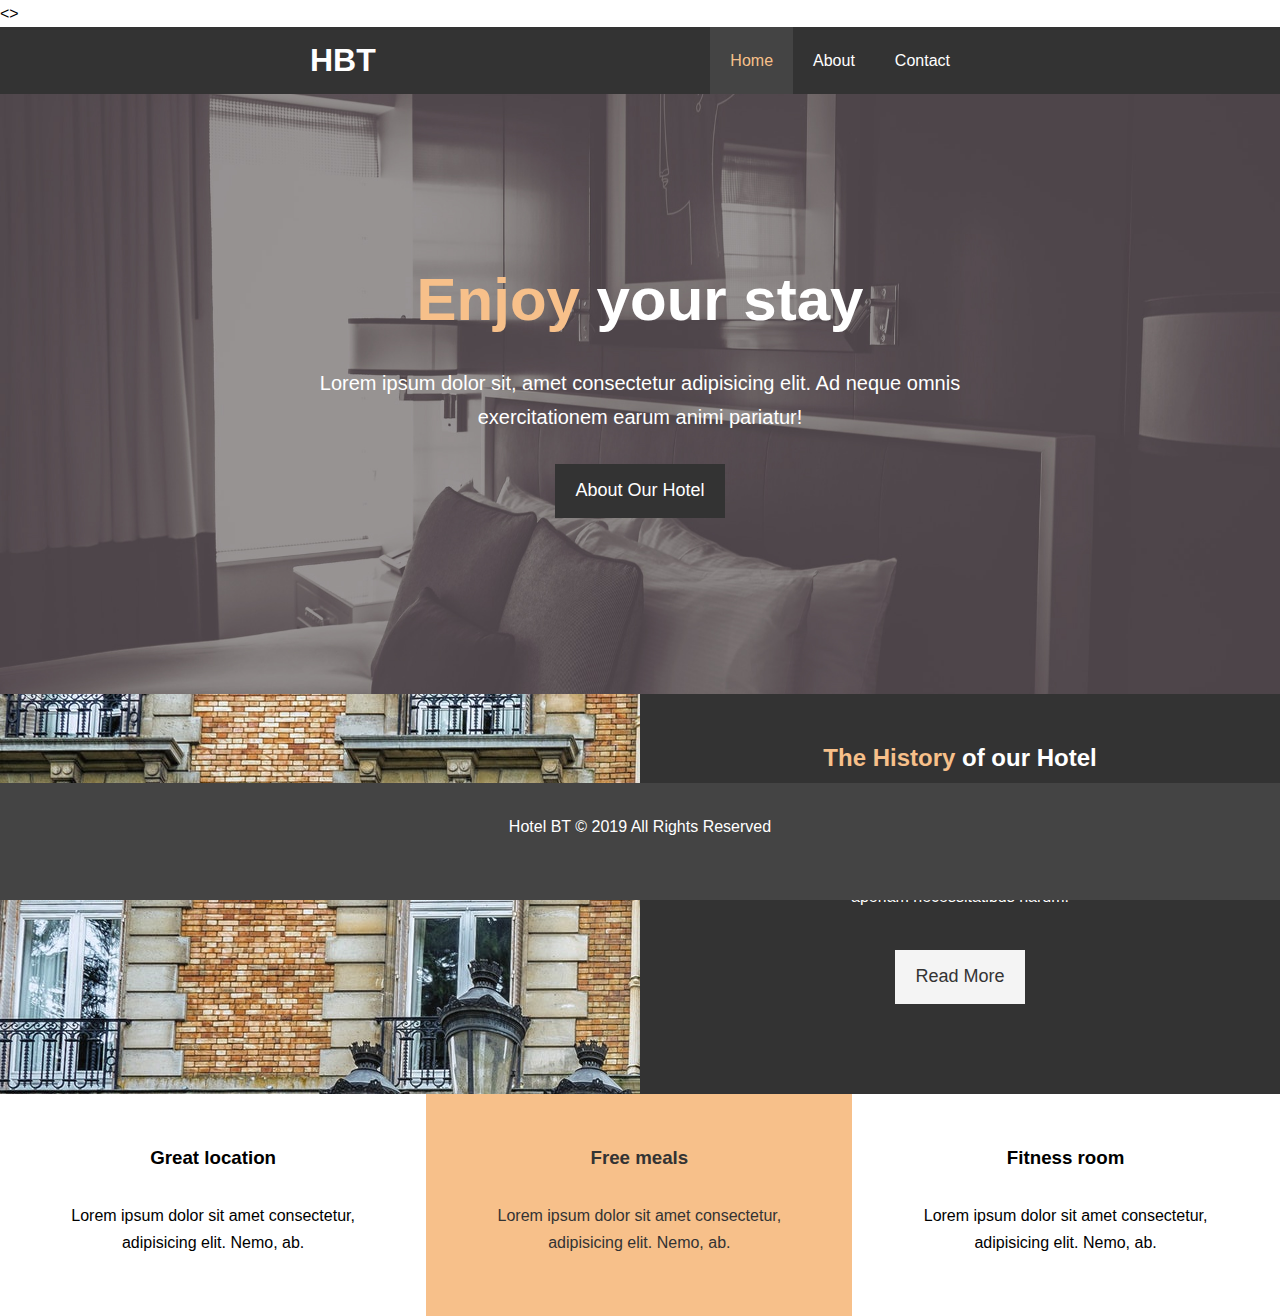
<file: index.html>
<!DOCTYPE html>
<html lang="en">
  <head>
    <meta charset="UTF-8" />
    <meta name="viewport" content="width=device-width, initial-scale=1.0" />
    <meta http-equiv="X-UA-Compatible" content="ie=edge" />
    <meta
      name="description"
      content="Welcome to the most extraordinary hotel in Boston Massachusetts"
    />
    <meta name="keywords" content="hotel,boston hotel,new england hotel" />
    <link
      rel="stylesheet"
      href="https://use.fontawesome.com/releases/v5.6.1/css/all.css"
      integrity="sha384-gfdkjb5BdAXd+lj+gudLWI+BXq4IuLW5IT+brZEZsLFm++aCMlF1V92rMkPaX4PP"
      crossorigin="anonymous"
    />
    <link rel="stylesheet" href="css/style.css" />
    <title>Hotel BT | Welcome</title>
  </head>
  <>
    <header>
      <nav id="navbar">
        <div class="container">
          <h1 class="logo"><a href="#">HBT</a></h1>

          <ul>
            <li><a class="current" href="index.html">Home</a></li>
            <li><a href="about.html">About</a></li>
            <li><a href="contact.html">Contact</a></li>
          </ul>
        </div>
      </nav>

      <div id="showcase">
        <div class="container">
          <div class="showcase-content">
            <h1><span class="text-primary">Enjoy</span> your stay</h1>
            <p class="lead">
              Lorem ipsum dolor sit, amet consectetur adipisicing elit. Ad neque
              omnis exercitationem earum animi pariatur!
            </p>
            <a href="about.html" class="btn">About Our Hotel</a>
          </div>
        </div>
      </div>
    </header>

    <section id="home-info" class="bg-dark">
      <!-- the image -->

      <div class="info-img"></div>
      <!-- the content -->
      <div class="info-content">
        <h2><span class="text-primary">The History</span> of our Hotel</h2>
        <p>
          Lorem ipsum, dolor sit amet consectetur adipisicing elit. Nisi sunt
          natus aut sed nostrum asperiores. Autem aspernatur repudiandae saepe
          illo ad iste ea earum magni beatae molestiae. Illum, quam quos vitae
          eos mollitia, vel dolore fugit rem aperiam necessitatibus harum!
        </p>
        <a href="about.html" class="btn btn-light">Read More</a>
      </div>
    </section>

    <!-- to do three boxes -->
    <section id="features">
      <div class="box bg-light">
        <i class="fas fa-hotel fa-3x"></i>
        <h3>Great location</h3>
        <p>
          Lorem ipsum dolor sit amet consectetur, adipisicing elit. Nemo, ab.
        </p>
      </div>
      <div class="box bg-primary">
        <i class="fas fa-utensils fa-3x"></i>
        <h3>Free meals</h3>
        <p>
          Lorem ipsum dolor sit amet consectetur, adipisicing elit. Nemo, ab.
        </p>
      </div>
      <div class="box bg-light">
        <i class="fas fa-dumbbell fa-3x"></i>
        <h3>Fitness room</h3>
        <p>
          Lorem ipsum dolor sit amet consectetur, adipisicing elit. Nemo, ab.
        </p>
      </div>
    </section>
  
    <div class="clr"></div>
    <!-- to do my footer -->
    <footer id="main-footer">
      <p>Hotel BT &copy; 2019 All Rights Reserved</p>
    </footer>
  </body>
</html>
</file>
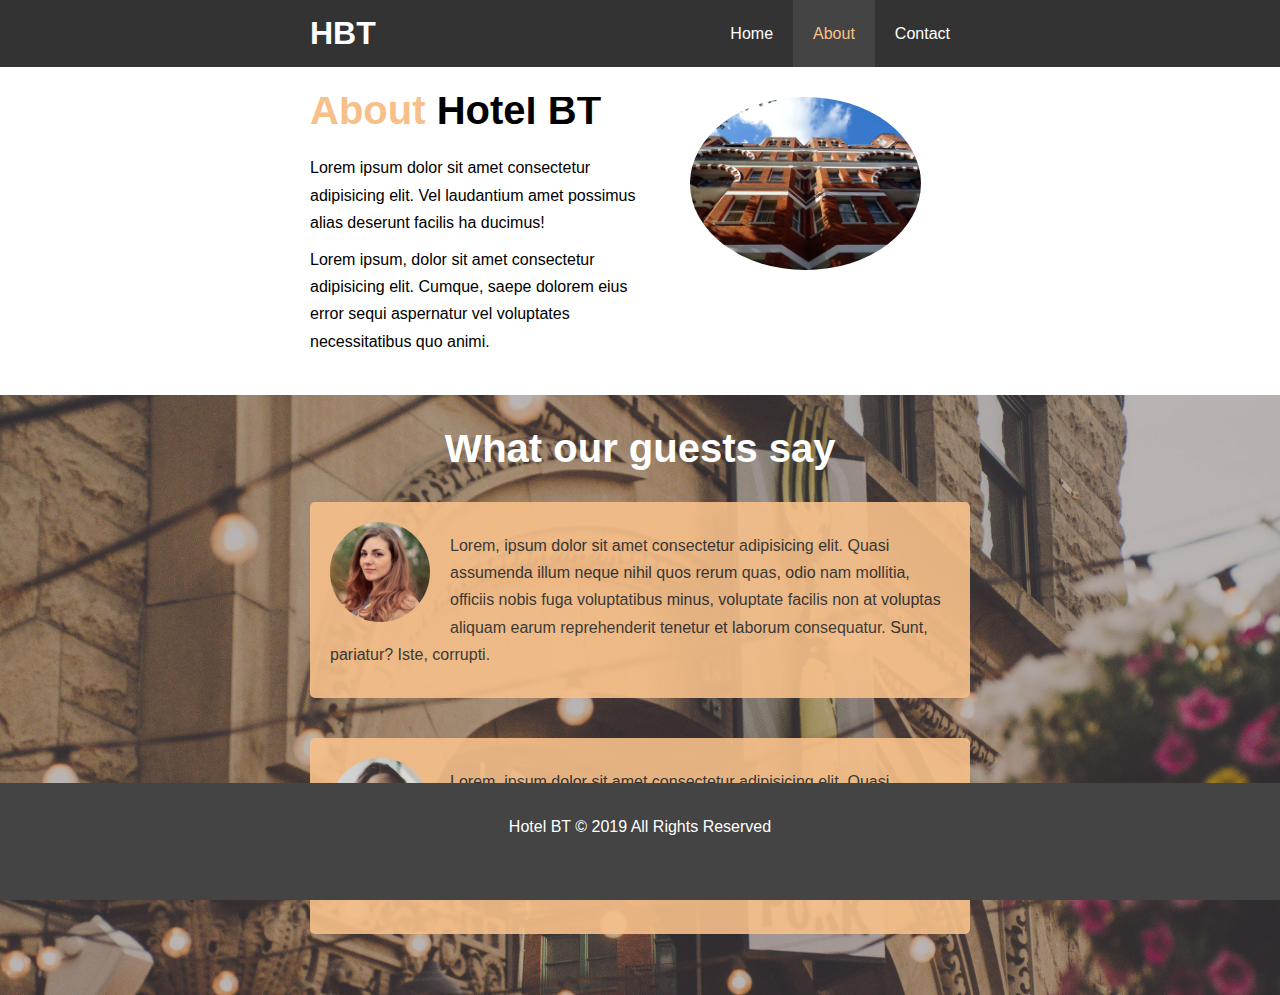
<file: about.html>
<!DOCTYPE html>
<!DOCTYPE html>
<html lang="en">
  <head>
    <meta charset="UTF-8" />
    <meta name="viewport" content="width=device-width, initial-scale=1.0" />
    <meta http-equiv="X-UA-Compatible" content="ie=edge" />
    <meta
      name="description"
      content="Welcome to the most extraordinary hotel in Boston Massachusetts"
    />
    <meta name="keywords" content="hotel,boston hotel,new england hotel" />

    <link rel="stylesheet" href="css/style.css">
    <title>Hotel BT | About</title>
  </head>
  <body>
    <header>
      <nav id="navbar">
        <div class="container">
          <h1 class="logo"><a href="#">HBT</a></h1>

          <ul>
            <li><a href="index.html">Home</a></li>
            <li><a href="about.html" class="current">About</a></li>
            <li><a href="contact.html">Contact</a></li>
          </ul>
        </div>
      </nav>

      
      </div>
    </header>
    <section id="about-info" class="bg-light py-3">
      <div class="container">
        <div class="info-left">
          <h1 class="l-heading"><span class="text-primary"> About </span>Hotel BT</h1>
          <p>Lorem ipsum dolor sit amet consectetur adipisicing elit. Vel laudantium amet possimus alias deserunt facilis ha ducimus!</p>
          <p>Lorem ipsum, dolor sit amet consectetur adipisicing elit. Cumque, saepe dolorem eius error sequi aspernatur vel voluptates necessitatibus quo animi.</p>
        </div>
        <div class="info-right">
          <img src="./img/photo-2.jpg" alt="">
        </div>
      </div>
    </section>
<div class="clr"></div>
<!-- testimonials -->
<section id="testimonials">
  <div class="container">
    <h2 class="l-heading">What our guests say </h2>
    <div class="testimonial bg-primary">
      <img src="./img/person-1.jpg" alt="sammantha">
      <p>Lorem, ipsum dolor sit amet consectetur adipisicing elit. Quasi assumenda illum neque nihil quos rerum quas, odio nam mollitia, officiis nobis fuga voluptatibus minus, voluptate facilis non at voluptas aliquam earum reprehenderit tenetur et laborum consequatur. Sunt, pariatur? Iste, corrupti.</p>
    </div> 
    <div class="testimonial bg-primary">
      <img src="./img/person-2.jpg" alt="jean">
      <p>Lorem, ipsum dolor sit amet consectetur adipisicing elit. Quasi assumenda illum neque nihil quos rerum quas, odio nam mollitia, officiis nobis fuga voluptatibus minus, voluptate facilis non at voluptas aliquam earum reprehenderit tenetur et laborum consequatur. Sunt, pariatur? Iste, corrupti.</p>
    </div>



  </div>
</section>
<div class="clr"></div>
    <!-- to do my footer -->
    <footer id="main-footer">
      <p>Hotel BT &copy; 2019 All Rights Reserved</p>
    </footer>
  </body>
</html>
</file>
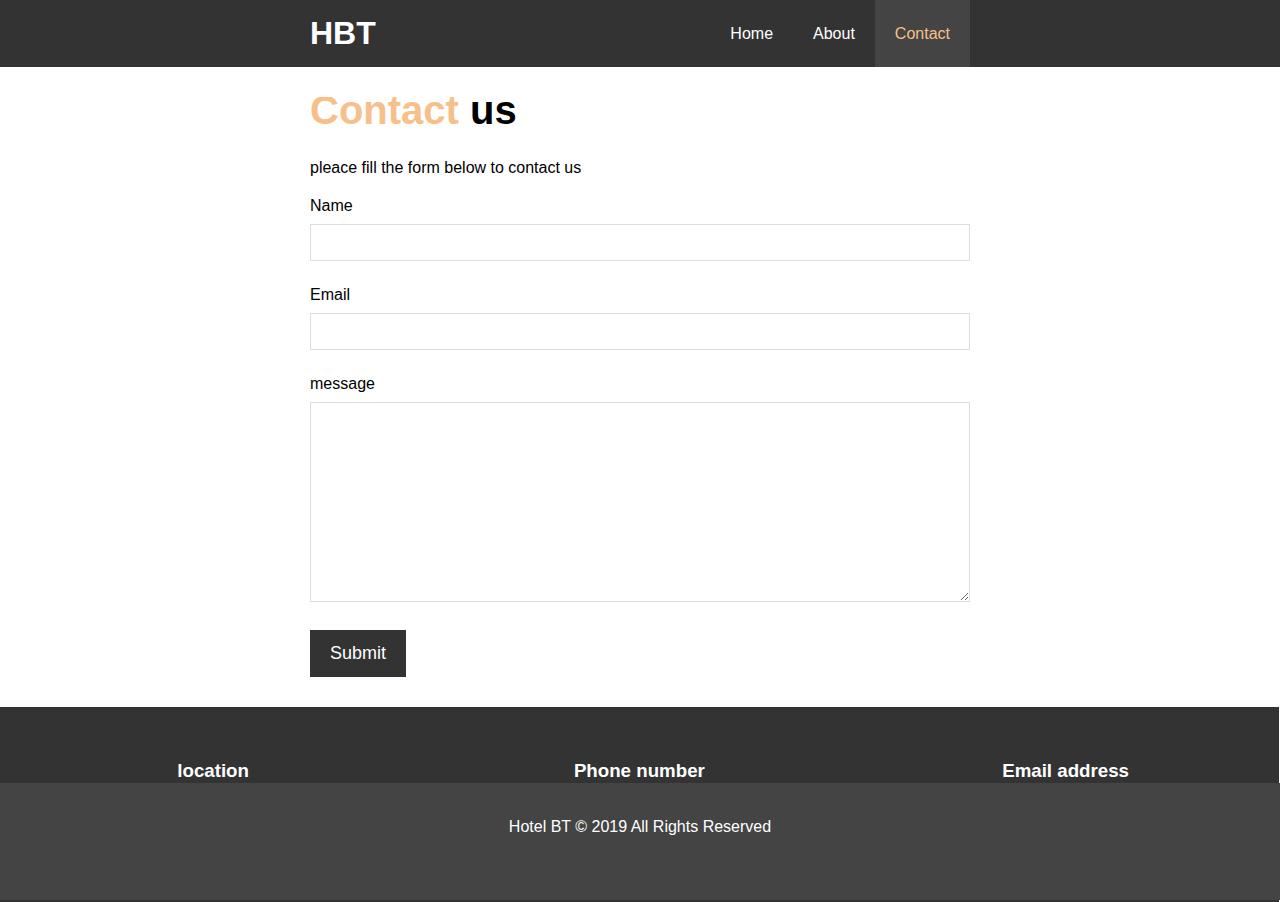
<file: contact.html>
<!DOCTYPE html>
<!DOCTYPE html>
<html lang="en">
  <head>
    <meta charset="UTF-8" />
    <meta name="viewport" content="width=device-width, initial-scale=1.0" />
    <meta http-equiv="X-UA-Compatible" content="ie=edge" />
    <meta
      name="description"
      content="Welcome to the most extraordinary hotel in Boston Massachusetts"
    />
    <meta name="keywords" content="hotel,boston hotel,new england hotel" />
    <link
    rel="stylesheet"
    href="https://use.fontawesome.com/releases/v5.6.1/css/all.css"
    integrity="sha384-gfdkjb5BdAXd+lj+gudLWI+BXq4IuLW5IT+brZEZsLFm++aCMlF1V92rMkPaX4PP"
    crossorigin="anonymous"
  />
    <link rel="stylesheet" href="css/style.css">
    <title>Hotel BT | Contact</title>
  </head>
  <body>
    <header>
      <nav id="navbar">
        <div class="container">
          <h1 class="logo"><a href="#">HBT</a></h1>

          <ul>
            <li><a href="index.html">Home</a></li>
            <li><a href="about.html" >About</a></li>
            <li><a href="contact.html"
              class="current">Contact</a></li>
          </ul>
        </div>
      </nav>

      
      </div>
    </header>

    <!-- form -->
    <section id="contact-form" class="py-3">
      <div class="container">
        <h1 class="l-heading"><span class="text-primary">Contact</span> us</h1>
        <p>pleace fill the form below to contact us</p>
        <form action="process.php">
          <div class="form-group">
            <label for="name">Name</label>
            <input type="name" id="name">
          </div>
          <div class="form-group">
            <label for="email">Email</label>
            <input type="email" id="email">
          </div>
          <div class="form-group">
            <label for="message">message</label>
            <textarea name="message" id="message" ></textarea>
          </div>
            <button type="submit" class="btn">Submit</button>
        </form>
        

      </div>
    </section>

     <section id="contact-info" class="bg-dark">
      <div class="box bg-dark">
        <i class="fas fa-hotel fa-3x"></i>
        <h3>location</h3>
        <p>
          Lorem 
        </p>
      </div>
      <div class="box bg-dark">
        <i class="fas fa-phone fa-3x"></i>
        <h3>Phone number</h3>
        <p>
          64565655-55
        </p>
      </div>
      <div class="box bg-dark">
        <i class="fas fa-envelope fa-3x"></i>
        <h3>Email address</h3>
        <p>
          productir516@gl.com
        </p>
      </div>
     </section>
     <div class="clr"></div>
    
    <!-- to do my footer -->
    <footer id="main-footer">
      <p>Hotel BT &copy; 2019 All Rights Reserved</p>
    </footer>
  </body>
</html>
</file>
<file: css/style.css>
/* Reset */
*{
  margin: 0;
  padding: 0;
  box-sizing: border-box;

}
/* main styling */
html,body{
  font-family: 'Segoe UI', Tahoma, Geneva, Verdana, sans-serif;
  line-height: 1.7em;
}
/* link styling */
a{
  color: #333;
  text-decoration: none;
}
/* to have space between the lines */
h1,h2,h3{
  padding-bottom: 20px;
}
p{
  margin: 10px 0;
}
/* utilities */
.container{
  margin: auto;
  max-width: 700px;
  overflow: auto;
  padding: 0 20px;

}
.text-primary{
  color: #f7c08a;
}

.lead{
  font-size: 20px;
}
.btn{
  /* we dont want the button to go all away across but we dont want it to be inline */
  display: inline-block;
  font-size: 18px;
  color: #fff;
  background: #333;
  padding: 13px 20px;
  border: none;
  cursor: pointer;


}
.btn:hover{
  background: #f7c08a;
  color: #333;
}
.btn-light{
  background: #f4f4f4;
  color: #333;
}

.bg-dark{
  background: #333;
  color: #fff;
}
.bg-primary{
  color: #333;
  background: #f7c08a;
}
.clr{
  clear: both;
}
/* padding */
.py-1{padding: 10px 0;}
.py-2{padding: 20px 0;}
.py-3{padding: 30px 0;}

/* large heading */
.l-heading{
  font-size: 40px;
}










/* Navbar */
#navbar{
  background:#333;
  color: #fff;
  /* to make the background shows no matter what use this: */
  overflow: auto;
}
/* link color */
#navbar a{
  color: #fff;
}
#navbar h1{
  float: left;
  padding-top: 20px;
}
/* to style the navbar items */
#navbar ul {
  list-style: none;
  float: right;
}
#navbar ul li{
  float: left;
}
#navbar ul li a{
  display: block;
  padding:20px;

}
#navbar ul li a:hover,#navbar ul li a.current{
  background: #444;
  color: #f7c08a;
}













/* showcase */
#showcase{
  background: url('../img/showcase.jpg') center center/cover no-repeat;
  height: 600px;
}
#showcase .showcase-content{
  color: #fff;
  text-align: center;
  padding-top: 170px;
}
/* 'Enjoy your stay'styling */
#showcase .showcase-content h1{
  font-size: 60px;
  line-height: 1.2em;
}
/* the pargraph under h1 styling */
#showcase .showcase-content p{
  padding-bottom: 20px;
  line-height: 1.7em;
}




/* Home info */
#home-info{
  height: 400px;
  width: 100%;
  
}
#home-info .info-img{
  float: left;
  width: 50%;
  background: url('../img/photo-1.jpg') no-repeat ;
  min-height:100%;
  
  
  
}
#home-info .info-content{
  
  float: right;
  width: 50%;
  height: 100%;
  text-align: center;
  padding: 50px 30px;
  overflow: hidden;


}
#home-info .info-content p{
  padding-bottom: 30px;
}


/* features */
.box{
  min-height: 100%;
  float: left;
  width: 33.3%;
  padding: 50px;
  text-align: center;
  margin-bottom: 0;
  
}
.box i {
  margin-bottom: 10px;
}



/* about info */

#about-info .info-right{
  float: right;
  width:50%;
  min-height: 100%;
  
  
}
#about-info .info-right img{
  display: block;
  margin:auto;
  width: 70%;
  border-radius: 50%;
  

 
  
}
#about-info .info-left{
  float: left;
  width: 50%;
  min-height: 100%;
}


/* testimonials */
#testimonials{
  height: 600px;
  background: url('../img/test-bg.jpg') no-repeat center center/cover;
  padding-top: 40px;
}
#testimonials  h2{
  color: #fff;
  text-align: center;
  padding-bottom: 40px;
}
#testimonials .testimonial{
  padding: 20px;
  margin-bottom: 40px;
  border-radius: 5px;
  opacity: 0.9;
}
#testimonials .testimonial img{
  width: 100px;
  float: left;
  margin-right: 20px;
  border-radius: 50%;
}



/* contact form */
#contact-form .form-group{
  margin-bottom: 20px;
}
 #contact-form label{
   display: block;
   margin-bottom: 5px;
 }
 #contact-form input,
 #contact-form textarea{
   width: 100%;
   padding: 10px;
   border: 1px #ddd solid;
 }
 #contact-form textarea{
   height: 200px;
  

 }
 #contact-form input:focus,
 #contact-form textarea:focus{
   outline: none;
   border-color: #f7c08a;
 }





/* main footer */
#main-footer{
  text-align: center;
  background: #444;
  color:#fff ;
  padding: 20px;
  position: absolute;
  bottom: 0;
  margin-bottom: 0;
  padding-bottom: 50px;
  width: 100%;

}
</file>
